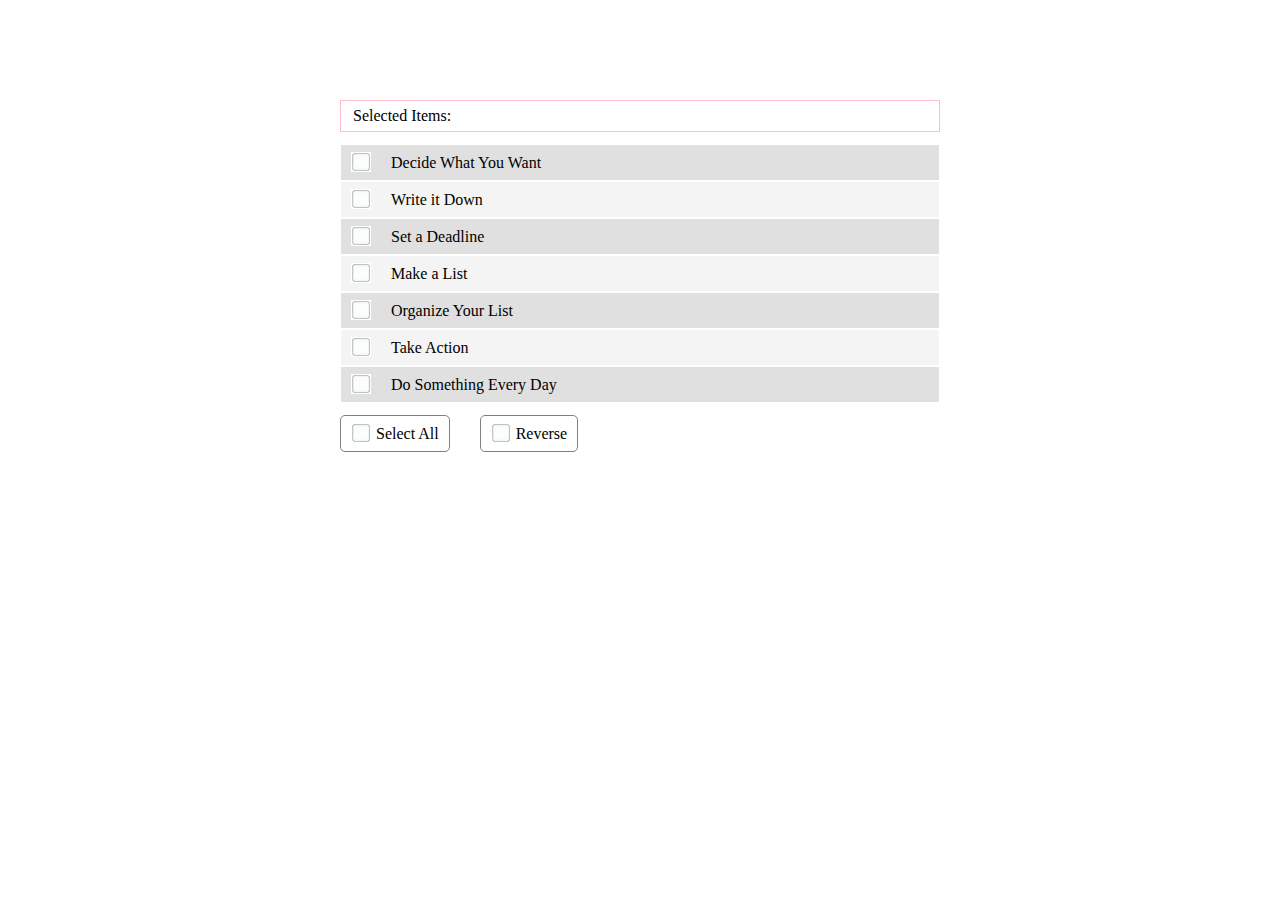
<file: 03-Multiple-selection/index.html>
<!DOCTYPE html>
	<head>
		<title>Multiple Selection</title>
		
		<!-- define template for static components -->
		<script type='text/template' id='display'>
			<p class='display'>Selected Items: {#data#}</p>
		</script>
		
		<script type='text/template' id='btn'>
			<p class='btn {#className#}'>{#text#}</p>
		</script>
		
		<script type='text/template' id='list-item'>
			<li>{#text#}</li>
		</script>
		
		<link rel='stylesheet' type='text/css' href='style.css'>
	</head>
	<body>
	
		<!-- this is the target tag to render the app -->
		<div id='app'></div>
		
		<!-- load components -->
		<script type='text/javascript' src='components/components.js'></script>
		
		<script type='text/javascript'>
		
			// data to be rendered
			const SevenStepsToSuccess = [
				'Decide What You Want',
				'Write it Down',
				'Set a Deadline',
				'Make a List',
				'Organize Your List',
				'Take Action',
				'Do Something Every Day'
			];
			
			// render App component with data to app div element
			new App(SevenStepsToSuccess, document.getElementById('app'));
			
		</script>
	</body>
</html>
</file>
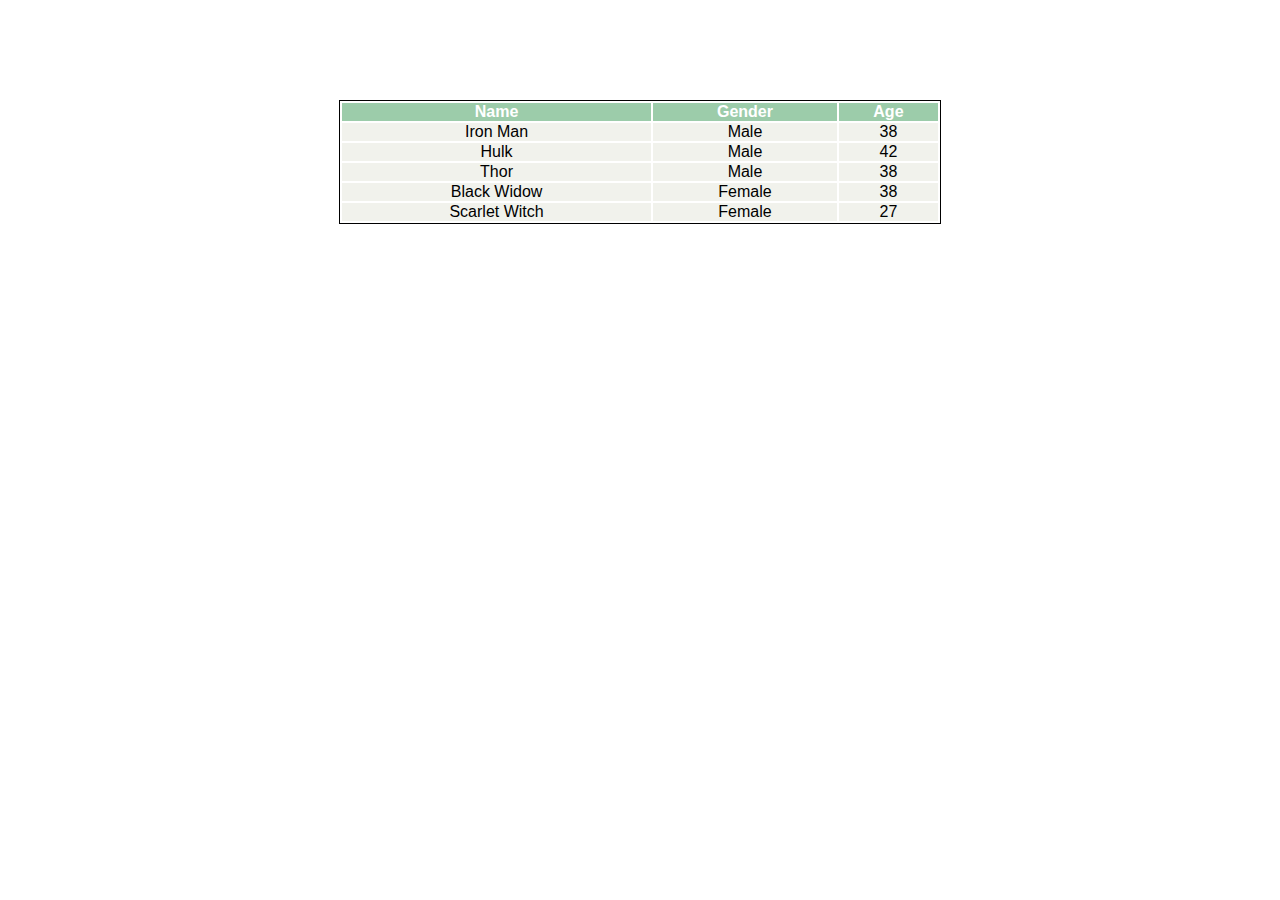
<file: 04-Table/index.html>
<!DOCTYPE html>
	<head>
		<meta charset='utf-8'>
		<title>Table</title>
		<link rel='stylesheet' type='text/css' href='style.css'>
	</head>
	<body>
		<div id='app'></div>
		
		<script type='text/javascript' src='component.js'></script>
		<script type='text/javascript' src='tableItem.js'></script>
		<script type='text/javascript' src='app.js'></script>
		
		<script type='text/javascript'>
			const data = [
				{
					name: 'Iron Man',
					gender: 'Male',
					age: 38
				},
				{
					name: 'Hulk',
					gender: 'Male',
					age: 42
				},
				{
					name: 'Thor',
					gender: 'Male',
					age: 38
				},
				{
					name: 'Black Widow',
					gender: 'Female',
					age: 38
				},
				{
					name: 'Scarlet Witch',
					gender: 'Female',
					age: 27
				}
			];
			
			const app = new App({ data }, document.getElementById('app'));
		</script>
	</body>
</html>
</file>
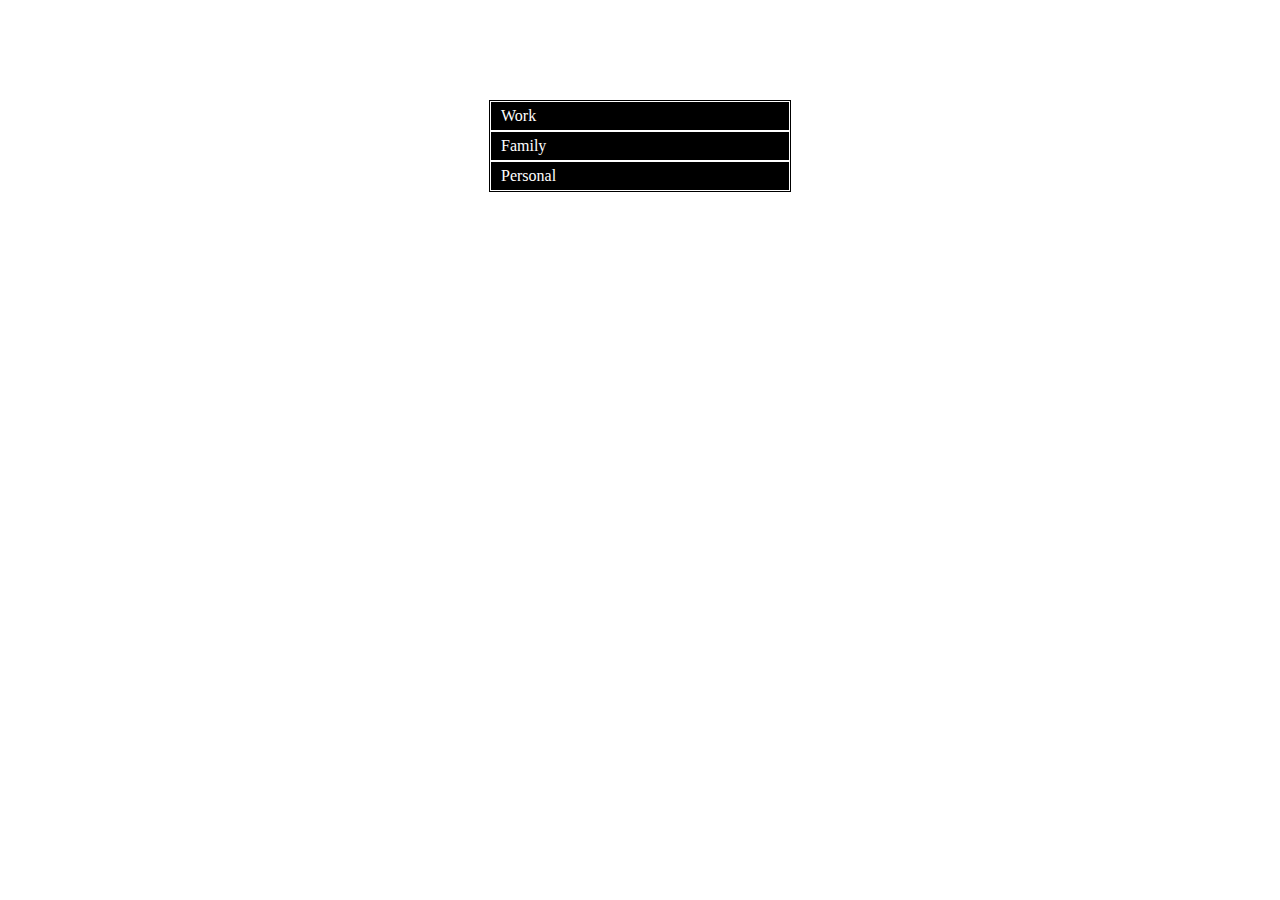
<file: 02-Expandable-list/expandable_list.html>
<html>
	<head>
		<title>Expandable List</title>
		<style>
			* {
				margin: 0;
				padding: 0;
				list-style-type: none;
			}
			#container {
				border: 1px solid black;
				width: 300px;
				margin: 100px auto;
			}
			#container p {
				background-color: black;
				color: #ffffff;
				padding: 5px 10px;
				border: 1px solid #ffffff;
			}
			#container ul {
				display: none;
			}
			#container li {
				border-bottom: 1px solid grey;
				padding: 5px 15px;
			}
			#container .active p {
				background-color: orange;
			}
			
			#container .active ul {
				display: block;
			}
		</style>
		
		<!-- Template for list -->
		<script type='text/template' id='expandable-list'>
			<div class='{#className#}' id='{#id#}'>
				<p>{#title#}</p>
				<ul>{#children#}</ul>
			</div>
		</script>
		
		<!-- Template for list item -->
		<script type='text/template' id='list-item'>
			<li id='{#id#}'>{#item#}</li>
		</script>
		
	</head>
	<body>
		<div id='container'></div>
		
		<script type='text/javascript'>
			// data for this page
			const data = [
				{
					title: 'Work',
					items: ['collect data','write report','meeting']
				},
				{
					title: 'Family',
					items: ['buy food','cook dinner','walk dog']
				},
				{
					title: 'Personal',
					items: ['read book','work out','classes']
				}
			];
			
			// this is a static component
			function ListItem(item) {
				// setup reference
				this.id = makeid();
				
				// define data to be render
				this.item = item;
				
				// get template of this component
				this.template = document.getElementById('list-item').innerHTML;	
				
				
				// render method
				// because this is a static component without event binding
				// just return HTML tags in string format
				// TODO: should render a DOM node instead of a string
				this.render = function() {
					return this.template.replace(/\{#(\w+)#\}/g, (match, word) => {
						return this[word];
					});
				};
			};
			
			
			// this is a dynamic component
			function ExpandableList({ title, items }, parentId) {
				// setup references
				this.id = makeid();
				this.parent = document.getElementById(parentId);
				
				// define data to be rendered
				this.title = title;
				this.children = items.reduce((a,c) => {
					a += new ListItem(c).render();
					return a;
				}, '');
				this.active = false; // need to change
				this.className = this.active ? 'active' : '';
				
				// define component reference
				this.component = null;
				
				// get component template
				this.template = document.getElementById('expandable-list').innerHTML;
				
				// render method
				this.render = function() {
					if ( !this.component ) {
						// initial render
						const content = this.template.replace(/\{#(\w+)#\}/g, (match, word) => {
							return this[word];
						});
						
						// create new component based on template &&
						// save reference to this.component
						const newElement = document.createElement('div');
						newElement.innerHTML = content;
						this.component = newElement.children[0];
						
						// bind action to click event
						this.component.onclick = activate.bind(this);
						
						// append component to parent node
						this.parent.appendChild(this.component);
					} else {
						// update component (only for this example)
						// TODO: update component based on changes
						// not hard code like this
						this.component.className = this.active ? 'active' : '';
					}
				};
				
				// render the component
				this.render();
			};
			
			// helper function to create id for each component
			const makeid = () => {
				var text = "";
				const possible = "ABCDEFGHIJKLMNOPQRSTUVWXYZabcdefghijklmnopqrstuvwxyz0123456789";

				for (var i = 0; i < 5; i++)
					text += possible.charAt(Math.floor(Math.random() * possible.length));

				return text;
			};
			
			// action to be binded to click event
			function activate() {
				this.active = !this.active;
				this.render();
			};
			 			
			// render components based on data
			for ( let i = 0; i < data.length; i++ ) {
				new ExpandableList(data[i], 'container');
			}

		</script>
	</body>
</html>
</file>
<file: 03-Multiple-selection/style.css>
* {
	margin: 0;
	padding: 0;
	list-style-type: none;
}
			
#app {
	width: 600px;
	margin: 100px auto;
}
			
#app .display {
	border: 1px solid pink;
	padding: 5px;
	margin-bottom: 12px;
	padding: 5px 12px;
	line-height: 20px;
}
			
#app ul {
	margin-bottom: 12px;
}
			
#app ul li {
	height: 35px;
	line-height: 35px;
	text-indent: 50px;
	border: 1px solid white;
	background: url('img/ck.png') no-repeat 10px 7px;
	cursor: pointer;
}

#app ul li.checked,
#app .btn.checked {
	background-image: url('img/cked.png');
}

#app ul li:nth-child(2n) {
	background-color: #f4f4f4;
}
			
#app ul li:nth-child(2n-1) {
	background-color: #e0e0e0;
}
			
#app .btn {
	float: left;
	height: 35px;
	line-height: 35px;
	padding-right: 10px;
	margin-right: 30px;
	text-indent: 35px;
	border: 1px solid grey;
	border-radius: 5px;
	background: url('img/ck.png') no-repeat 10px 7px;
	cursor: pointer;
}
</file>
<file: 04-Table/style.css>
*{
	margin: 0;
	padding: 0;
	font-family: Helvetica, san-serif;
}

#app {
	width: 600px;
	margin: 100px auto;
	border: 1px solid black;
}

table {
	width: 100%;
}

th {
	color: #ffffff;
	background-color: #9cccaa;
}

td {
	text-align: center;
	background-color: #f1f2ec;
}
</file>
